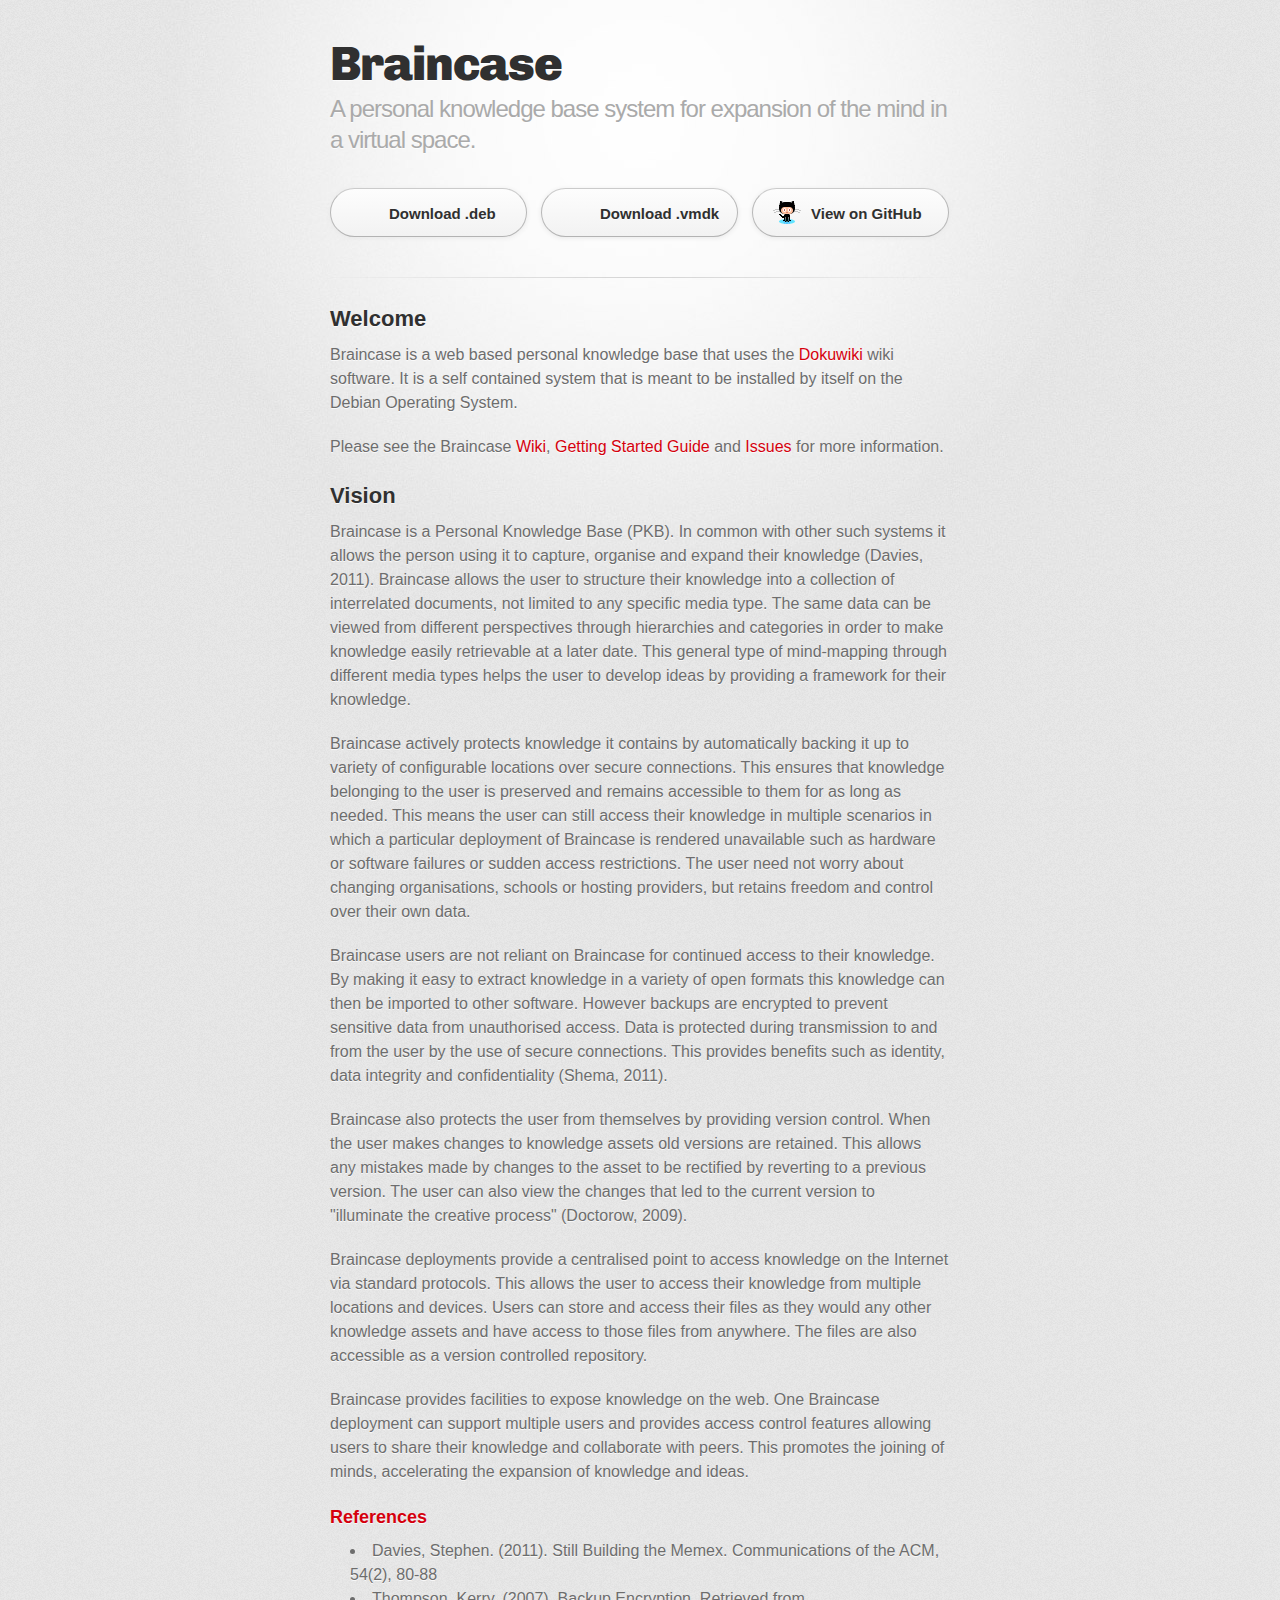
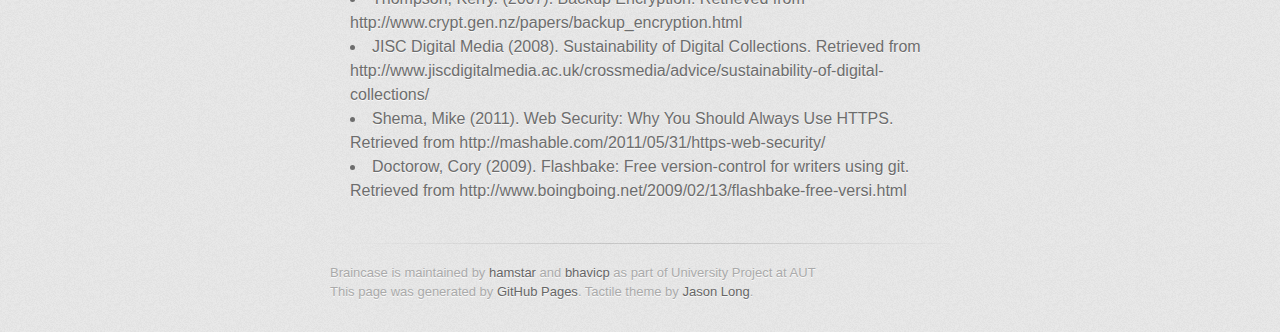
<file: index.html>
<!DOCTYPE html>
<html>
  <head>
    <meta charset='utf-8'>
    <meta http-equiv="X-UA-Compatible" content="chrome=1">
    <link href='https://fonts.googleapis.com/css?family=Chivo:900' rel='stylesheet' type='text/css'>
    <link rel="stylesheet" type="text/css" href="stylesheets/stylesheet.css" media="screen" />
    <link rel="stylesheet" type="text/css" href="stylesheets/pygment_trac.css" media="screen" />
    <link rel="stylesheet" type="text/css" href="stylesheets/print.css" media="print" />
    <!--[if lt IE 9]>
    <script src="//html5shiv.googlecode.com/svn/trunk/html5.js"></script>
    <![endif]-->
    <title>Braincase by hamstar</title>
  </head>

  <body>
    <div id="container">
      <div class="inner">

        <header>
          <h1>Braincase</h1>
          <h2>A personal knowledge base system for expansion of the mind in a virtual space.</h2>
        </header>

        <section id="downloads" class="clearfix">
          <a href="https://github.com/downloads/hamstar/Braincase/braincase_0.5.31-master_all.deb" id="download-deb" class="button"><span>Download .deb</span></a>
          <a href="#" id="download-vmdk" class="button"><span>Download .vmdk</span></a>
          <a href="https://github.com/hamstar/Braincase" id="view-on-github" class="button"><span>View on GitHub</span></a>
        </section>

        <hr>

        <section id="main_content">
          <h2>Welcome</h2>

          <p>Braincase is a web based personal knowledge base that uses the <a href="http://www.dokuwiki.org/">Dokuwiki</a> wiki software.  It is a self contained system that is meant to be installed by itself on the Debian Operating System.</p>

          <p>Please see the Braincase <a href="https://github.com/hamstar/Braincase/wiki">Wiki</a>, <a href="https://github.com/hamstar/Braincase/wiki/Getting-Started-with-Braincase">Getting Started Guide</a> and <a href="https://github.com/hamstar/Braincase/issues">Issues</a> for more information.</p>

          <h2>Vision</h2>

          <p>Braincase is a Personal Knowledge Base (PKB). In common with other such systems it allows the person using it to capture, organise and expand their knowledge (Davies, 2011). Braincase allows the user to structure their knowledge into a collection of interrelated documents, not limited to any specific media type. The same data can be viewed from different perspectives through hierarchies and categories in order to make knowledge easily retrievable at a later date. This general type of mind-mapping through different media types helps the user to develop ideas by providing a framework for their knowledge.</p>

          <p>Braincase actively protects knowledge it contains by automatically backing it up to variety of configurable locations over secure connections. This ensures that knowledge belonging to the user is preserved and remains accessible to them for as long as needed. This means the user can still access their knowledge in multiple scenarios in which a particular deployment of Braincase is rendered unavailable such as hardware or software failures or sudden access restrictions. The user need not worry about changing organisations, schools or hosting providers, but retains freedom and control over their own data.</p>

          <p>Braincase users are not reliant on Braincase for continued access to their knowledge. By making it easy to extract knowledge in a variety of open formats this knowledge can then be imported to other software. However backups are encrypted to prevent sensitive data from unauthorised access. Data is protected during transmission to and from the user by the use of secure connections. This provides benefits such as identity, data integrity and confidentiality (Shema, 2011).</p>

          <p>Braincase also protects the user from themselves by providing version control. When the user makes changes to knowledge assets old versions are retained. This allows any mistakes made by changes to the asset to be rectified by reverting to a previous version. The user can also view the changes that led to the current version to "illuminate the creative process" (Doctorow, 2009).</p>

          <p>Braincase deployments provide a centralised point to access knowledge on the Internet via standard protocols. This allows the user to access their knowledge from multiple locations and devices. Users can store and access their files as they would any other knowledge assets and have access to those files from anywhere. The files are also accessible as a version controlled repository.</p>

          <p>Braincase provides facilities to expose knowledge on the web. One Braincase deployment can support multiple users and provides access control features allowing users to share their knowledge and collaborate with peers. This promotes the joining of minds, accelerating the expansion of knowledge and ideas.</p>

          <h3>References</h3>
          <ul>
            <li>Davies, Stephen. (2011). Still Building the Memex. Communications of the ACM, 54(2), 80-88</li>
            <li>Thompson, Kerry. (2007). Backup Encryption. Retrieved from http://www.crypt.gen.nz/papers/backup_encryption.html</li>
            <li>JISC Digital Media (2008). Sustainability of Digital Collections. Retrieved from http://www.jiscdigitalmedia.ac.uk/crossmedia/advice/sustainability-of-digital-collections/</li>
            <li>Shema, Mike (2011). Web Security: Why You Should Always Use HTTPS. Retrieved from http://mashable.com/2011/05/31/https-web-security/</li>
            <li>Doctorow, Cory (2009). Flashbake: Free version-control for writers using git. Retrieved from http://www.boingboing.net/2009/02/13/flashbake-free-versi.html</li>
          </ul>
        </section>

        <footer>
          Braincase is maintained by <a href="https://github.com/hamstar">hamstar</a> and <a href="https://github.com/bhavicp">bhavicp</a> as part of University Project at AUT<br>
          This page was generated by <a href="http://pages.github.com">GitHub Pages</a>. Tactile theme by <a href="http://twitter.com/jasonlong">Jason Long</a>.
        </footer>

        
      </div>
    </div>
  </body>
</html>
</file>
<file: stylesheets/pygment_trac.css>
.highlight  { background: #ffffff; }
.highlight .c { color: #999988; font-style: italic } /* Comment */
.highlight .err { color: #a61717; background-color: #e3d2d2 } /* Error */
.highlight .k { font-weight: bold } /* Keyword */
.highlight .o { font-weight: bold } /* Operator */
.highlight .cm { color: #999988; font-style: italic } /* Comment.Multiline */
.highlight .cp { color: #999999; font-weight: bold } /* Comment.Preproc */
.highlight .c1 { color: #999988; font-style: italic } /* Comment.Single */
.highlight .cs { color: #999999; font-weight: bold; font-style: italic } /* Comment.Special */
.highlight .gd { color: #000000; background-color: #ffdddd } /* Generic.Deleted */
.highlight .gd .x { color: #000000; background-color: #ffaaaa } /* Generic.Deleted.Specific */
.highlight .ge { font-style: italic } /* Generic.Emph */
.highlight .gr { color: #aa0000 } /* Generic.Error */
.highlight .gh { color: #999999 } /* Generic.Heading */
.highlight .gi { color: #000000; background-color: #ddffdd } /* Generic.Inserted */
.highlight .gi .x { color: #000000; background-color: #aaffaa } /* Generic.Inserted.Specific */
.highlight .go { color: #888888 } /* Generic.Output */
.highlight .gp { color: #555555 } /* Generic.Prompt */
.highlight .gs { font-weight: bold } /* Generic.Strong */
.highlight .gu { color: #800080; font-weight: bold; } /* Generic.Subheading */
.highlight .gt { color: #aa0000 } /* Generic.Traceback */
.highlight .kc { font-weight: bold } /* Keyword.Constant */
.highlight .kd { font-weight: bold } /* Keyword.Declaration */
.highlight .kn { font-weight: bold } /* Keyword.Namespace */
.highlight .kp { font-weight: bold } /* Keyword.Pseudo */
.highlight .kr { font-weight: bold } /* Keyword.Reserved */
.highlight .kt { color: #445588; font-weight: bold } /* Keyword.Type */
.highlight .m { color: #009999 } /* Literal.Number */
.highlight .s { color: #d14 } /* Literal.String */
.highlight .na { color: #008080 } /* Name.Attribute */
.highlight .nb { color: #0086B3 } /* Name.Builtin */
.highlight .nc { color: #445588; font-weight: bold } /* Name.Class */
.highlight .no { color: #008080 } /* Name.Constant */
.highlight .ni { color: #800080 } /* Name.Entity */
.highlight .ne { color: #990000; font-weight: bold } /* Name.Exception */
.highlight .nf { color: #990000; font-weight: bold } /* Name.Function */
.highlight .nn { color: #555555 } /* Name.Namespace */
.highlight .nt { color: #000080 } /* Name.Tag */
.highlight .nv { color: #008080 } /* Name.Variable */
.highlight .ow { font-weight: bold } /* Operator.Word */
.highlight .w { color: #bbbbbb } /* Text.Whitespace */
.highlight .mf { color: #009999 } /* Literal.Number.Float */
.highlight .mh { color: #009999 } /* Literal.Number.Hex */
.highlight .mi { color: #009999 } /* Literal.Number.Integer */
.highlight .mo { color: #009999 } /* Literal.Number.Oct */
.highlight .sb { color: #d14 } /* Literal.String.Backtick */
.highlight .sc { color: #d14 } /* Literal.String.Char */
.highlight .sd { color: #d14 } /* Literal.String.Doc */
.highlight .s2 { color: #d14 } /* Literal.String.Double */
.highlight .se { color: #d14 } /* Literal.String.Escape */
.highlight .sh { color: #d14 } /* Literal.String.Heredoc */
.highlight .si { color: #d14 } /* Literal.String.Interpol */
.highlight .sx { color: #d14 } /* Literal.String.Other */
.highlight .sr { color: #009926 } /* Literal.String.Regex */
.highlight .s1 { color: #d14 } /* Literal.String.Single */
.highlight .ss { color: #990073 } /* Literal.String.Symbol */
.highlight .bp { color: #999999 } /* Name.Builtin.Pseudo */
.highlight .vc { color: #008080 } /* Name.Variable.Class */
.highlight .vg { color: #008080 } /* Name.Variable.Global */
.highlight .vi { color: #008080 } /* Name.Variable.Instance */
.highlight .il { color: #009999 } /* Literal.Number.Integer.Long */

.type-csharp .highlight .k { color: #0000FF }
.type-csharp .highlight .kt { color: #0000FF }
.type-csharp .highlight .nf { color: #000000; font-weight: normal }
.type-csharp .highlight .nc { color: #2B91AF }
.type-csharp .highlight .nn { color: #000000 }
.type-csharp .highlight .s { color: #A31515 }
.type-csharp .highlight .sc { color: #A31515 }
</file>
<file: stylesheets/print.css>
html, body, div, span, applet, object, iframe,
h1, h2, h3, h4, h5, h6, p, blockquote, pre,
a, abbr, acronym, address, big, cite, code,
del, dfn, em, img, ins, kbd, q, s, samp,
small, strike, strong, sub, sup, tt, var,
b, u, i, center,
dl, dt, dd, ol, ul, li,
fieldset, form, label, legend,
table, caption, tbody, tfoot, thead, tr, th, td,
article, aside, canvas, details, embed, 
figure, figcaption, footer, header, hgroup, 
menu, nav, output, ruby, section, summary,
time, mark, audio, video {
  margin: 0;
  padding: 0;
  border: 0;
  font-size: 100%;
  font: inherit;
  vertical-align: baseline;
}
/* HTML5 display-role reset for older browsers */
article, aside, details, figcaption, figure, 
footer, header, hgroup, menu, nav, section {
  display: block;
}
body {
  line-height: 1;
}
ol, ul {
  list-style: none;
}
blockquote, q {
  quotes: none;
}
blockquote:before, blockquote:after,
q:before, q:after {
  content: '';
  content: none;
}
table {
  border-collapse: collapse;
  border-spacing: 0;
}
body {
  font-size: 13px;
  line-height: 1.5; 
  font-family: 'Helvetica Neue', Helvetica, Arial, serif;
  color: #000;
}

a {
  color: #d5000d;
  font-weight: bold;
}

header {
  padding-top: 35px;
  padding-bottom: 10px;
}

header h1 {
  font-weight: bold;
  letter-spacing: -1px;
  font-size: 48px;
  color: #303030;
  line-height: 1.2;
}

header h2 {
  letter-spacing: -1px;
  font-size: 24px;
  color: #aaa;
  font-weight: normal;
  line-height: 1.3;
}
#downloads {
  display: none;
}
#main_content {
  padding-top: 20px;
}

code, pre {
  font-family: Monaco, "Bitstream Vera Sans Mono", "Lucida Console", Terminal;
  color: #222;
  margin-bottom: 30px;
  font-size: 12px;
}

code {
  padding: 0 3px;
}

pre {
  border: solid 1px #ddd;
  padding: 20px;
  overflow: auto;
}
pre code {
  padding: 0;
}

ul, ol, dl {
  margin-bottom: 20px;
}


/* COMMON STYLES */

table {
  width: 100%;
  border: 1px solid #ebebeb;
}

th {
  font-weight: 500;
}

td {
  border: 1px solid #ebebeb;
  text-align: center; 
  font-weight: 300;
}

form {
  background: #f2f2f2;
  padding: 20px;
  
}


/* GENERAL ELEMENT TYPE STYLES */

h1 {
  font-size: 2.8em;
} 

h2 {
  font-size: 22px;
  font-weight: bold;
  color: #303030;
  margin-bottom: 8px;
} 

h3 {
  color: #d5000d;
  font-size: 18px;
  font-weight: bold;
  margin-bottom: 8px;
} 
 
h4 {
  font-size: 16px;
  color: #303030;
  font-weight: bold;
} 

h5 {
  font-size: 1em;
  color: #303030;
} 

h6 {
  font-size: .8em;
  color: #303030;
} 

p {
  font-weight: 300;
  margin-bottom: 20px;
}
 
a {
  text-decoration: none;
}

p a {
  font-weight: 400;
}

blockquote {
  font-size: 1.6em;
  border-left: 10px solid #e9e9e9;
  margin-bottom: 20px;
  padding: 0 0 0 30px;
}

ul li {
  list-style: disc inside;
  padding-left: 20px;
}

ol li {
  list-style: decimal inside;
  padding-left: 3px;
}

dl dd {
  font-style: italic;
  font-weight: 100;
}

footer {
  margin-top: 40px;
  padding-top: 20px;
  padding-bottom: 30px;
  font-size: 13px;
  color: #aaa;
}

footer a {
  color: #666;
}

/* MISC */
.clearfix:after {
  clear: both;
  content: '.';
  display: block;
  visibility: hidden;
  height: 0;
}

.clearfix {display: inline-block;}
* html .clearfix {height: 1%;}
.clearfix {display: block;}
</file>
<file: stylesheets/stylesheet.css>
/* http://meyerweb.com/eric/tools/css/reset/ 
   v2.0 | 20110126
   License: none (public domain)
*/
html, body, div, span, applet, object, iframe,
h1, h2, h3, h4, h5, h6, p, blockquote, pre,
a, abbr, acronym, address, big, cite, code,
del, dfn, em, img, ins, kbd, q, s, samp,
small, strike, strong, sub, sup, tt, var,
b, u, i, center,
dl, dt, dd, ol, ul, li,
fieldset, form, label, legend,
table, caption, tbody, tfoot, thead, tr, th, td,
article, aside, canvas, details, embed, 
figure, figcaption, footer, header, hgroup, 
menu, nav, output, ruby, section, summary,
time, mark, audio, video {
	margin: 0;
	padding: 0;
	border: 0;
	font-size: 100%;
	font: inherit;
	vertical-align: baseline;
}
/* HTML5 display-role reset for older browsers */
article, aside, details, figcaption, figure, 
footer, header, hgroup, menu, nav, section {
	display: block;
}
body {
	line-height: 1;
}
ol, ul {
	list-style: none;
}
blockquote, q {
	quotes: none;
}
blockquote:before, blockquote:after,
q:before, q:after {
	content: '';
	content: none;
}
table {
	border-collapse: collapse;
	border-spacing: 0;
}

/* LAYOUT STYLES */
body {
  font-size: 1em;
  line-height: 1.5; 
  background: #e7e7e7 url(../images/body-bg.png) 0 0 repeat;
  font-family: 'Helvetica Neue', Helvetica, Arial, serif;
  text-shadow: 0 1px 0 rgba(255, 255, 255, 0.8);
  color: #6d6d6d;
}

a {
  color: #d5000d;
}
a:hover {
  color: #c5000c;
}

header {
  padding-top: 35px;
  padding-bottom: 25px;
}

header h1 {
  font-family: 'Chivo', 'Helvetica Neue', Helvetica, Arial, serif; font-weight: 900;
  letter-spacing: -1px;
  font-size: 48px;
  color: #303030;
  line-height: 1.2;
}

header h2 {
  letter-spacing: -1px;
  font-size: 24px;
  color: #aaa;
  font-weight: normal;
  line-height: 1.3;
}

#container {
  background: transparent url(../images/highlight-bg.jpg) 50% 0 no-repeat;
  min-height: 595px;
}

.inner {
  width: 620px;
  margin: 0 auto;
}

#container .inner img {
  max-width: 100%;
}

#downloads {
  margin-bottom: 40px;
}

a.button {
  -moz-border-radius: 30px;
  -webkit-border-radius: 30px;                     
  border-radius: 30px;
  border-top: solid 1px #cbcbcb;
  border-left: solid 1px #b7b7b7;
  border-right: solid 1px #b7b7b7;
  border-bottom: solid 1px #b3b3b3;
  color: #303030;
  line-height: 25px;
  font-weight: bold;
  font-size: 15px;
  padding: 12px 8px 12px 8px;
  display: block;
  float: left;
  width: 179px;
  margin-right: 14px;  
  background: #fdfdfd; /* Old browsers */
  background: -moz-linear-gradient(top,  #fdfdfd 0%, #f2f2f2 100%); /* FF3.6+ */
  background: -webkit-gradient(linear, left top, left bottom, color-stop(0%,#fdfdfd), color-stop(100%,#f2f2f2)); /* Chrome,Safari4+ */
  background: -webkit-linear-gradient(top,  #fdfdfd 0%,#f2f2f2 100%); /* Chrome10+,Safari5.1+ */
  background: -o-linear-gradient(top,  #fdfdfd 0%,#f2f2f2 100%); /* Opera 11.10+ */
  background: -ms-linear-gradient(top,  #fdfdfd 0%,#f2f2f2 100%); /* IE10+ */
  background: linear-gradient(top,  #fdfdfd 0%,#f2f2f2 100%); /* W3C */
  filter: progid:DXImageTransform.Microsoft.gradient( startColorstr='#fdfdfd', endColorstr='#f2f2f2',GradientType=0 ); /* IE6-9 */
  -webkit-box-shadow: 10px 10px 5px #888;
  -moz-box-shadow: 10px 10px 5px #888;
  box-shadow: 0px 1px 5px #e8e8e8;
}
a.button:hover {
  border-top: solid 1px #b7b7b7;
  border-left: solid 1px #b3b3b3;
  border-right: solid 1px #b3b3b3;
  border-bottom: solid 1px #b3b3b3;
  background: #fafafa; /* Old browsers */
  background: -moz-linear-gradient(top,  #fdfdfd 0%, #f6f6f6 100%); /* FF3.6+ */
  background: -webkit-gradient(linear, left top, left bottom, color-stop(0%,#fdfdfd), color-stop(100%,#f6f6f6)); /* Chrome,Safari4+ */
  background: -webkit-linear-gradient(top,  #fdfdfd 0%,#f6f6f6 100%); /* Chrome10+,Safari5.1+ */
  background: -o-linear-gradient(top,  #fdfdfd 0%,#f6f6f6 100%); /* Opera 11.10+ */
  background: -ms-linear-gradient(top,  #fdfdfd 0%,#f6f6f6 100%); /* IE10+ */
  background: linear-gradient(top,  #fdfdfd 0%,#f6f6f6, 100%); /* W3C */
  filter: progid:DXImageTransform.Microsoft.gradient( startColorstr='#fdfdfd', endColorstr='#f6f6f6',GradientType=0 ); /* IE6-9 */
}

a.button span {
  padding-left: 50px;
  display: block;
  height: 23px;
}

#download-zip span {
  background: transparent url(../images/zip-icon.png) 12px 50% no-repeat;
}
#download-tar-gz span {
  background: transparent url(../images/tar-gz-icon.png) 12px 50% no-repeat;
}
#view-on-github span {
  background: transparent url(../images/octocat-icon.png) 12px 50% no-repeat;
}
#view-on-github {
  margin-right: 0;
}

code, pre {
  font-family: Monaco, "Bitstream Vera Sans Mono", "Lucida Console", Terminal;
  color: #222;
  margin-bottom: 30px;
  font-size: 14px;
}

code {
  background-color: #f2f2f2;
  border: solid 1px #ddd;
  padding: 0 3px;
}

pre {
  padding: 20px;
  background: #303030;
  color: #f2f2f2;
  text-shadow: none;
  overflow: auto;
}
pre code {
  color: #f2f2f2;
  background-color: #303030;
  border: none;
  padding: 0;
}

ul, ol, dl {
  margin-bottom: 20px;
}


/* COMMON STYLES */

hr {
  height: 1px;
  line-height: 1px;
  margin-top: 1em;
  padding-bottom: 1em;
  border: none;
  background: transparent url('../images/hr.png') 50% 0 no-repeat;
}

strong {
  font-weight: bold;
}

em {
  font-style: italic;
}

table {
  width: 100%;
  border: 1px solid #ebebeb;
}

th {
  font-weight: 500;
}

td {
  border: 1px solid #ebebeb;
  text-align: center; 
  font-weight: 300;
}

form {
  background: #f2f2f2;
  padding: 20px;
  
}


/* GENERAL ELEMENT TYPE STYLES */

h1 {
  font-size: 32px;
} 

h2 {
  font-size: 22px;
  font-weight: bold;
  color: #303030;
  margin-bottom: 8px;
} 

h3 {
  color: #d5000d;
  font-size: 18px;
  font-weight: bold;
  margin-bottom: 8px;
} 
 
h4 {
  font-size: 16px;
  color: #303030;
  font-weight: bold;
} 

h5 {
  font-size: 1em;
  color: #303030;
} 

h6 {
  font-size: .8em;
  color: #303030;
} 

p {
  font-weight: 300;
  margin-bottom: 20px;
}
 
a {
  text-decoration: none;
}

p a {
  font-weight: 400;
}

blockquote {
  font-size: 1.6em;
  border-left: 10px solid #e9e9e9;
  margin-bottom: 20px;
  padding: 0 0 0 30px;
}

ul li {
  list-style: disc inside;
  padding-left: 20px;
}

ol li {
  list-style: decimal inside;
  padding-left: 3px;
}

dl dt {
  color: #303030;
}

footer {
  background: transparent url('../images/hr.png') 0 0 no-repeat;
  margin-top: 40px;
  padding-top: 20px;
  padding-bottom: 30px;
  font-size: 13px;
  color: #aaa;
}

footer a {
  color: #666;
}
footer a:hover {
  color: #444;
}

/* MISC */
.clearfix:after {
  clear: both;
  content: '.';
  display: block;
  visibility: hidden;
  height: 0;
}

.clearfix {display: inline-block;}
* html .clearfix {height: 1%;}
.clearfix {display: block;}

/* #Media Queries
================================================== */

/* Smaller than standard 960 (devices and browsers) */
@media only screen and (max-width: 959px) {}

/* Tablet Portrait size to standard 960 (devices and browsers) */
@media only screen and (min-width: 768px) and (max-width: 959px) {}

/* All Mobile Sizes (devices and browser) */
@media only screen and (max-width: 767px) {
  header {
    padding-top: 10px;
    padding-bottom: 10px;
  }
  #downloads {
    margin-bottom: 25px;
  }
  #download-zip, #download-tar-gz {
    display: none;
  }
  .inner {
    width: 94%;
    margin: 0 auto;
  }
}

/* Mobile Landscape Size to Tablet Portrait (devices and browsers) */
@media only screen and (min-width: 480px) and (max-width: 767px) {}

/* Mobile Portrait Size to Mobile Landscape Size (devices and browsers) */
@media only screen and (max-width: 479px) {}
</file>
